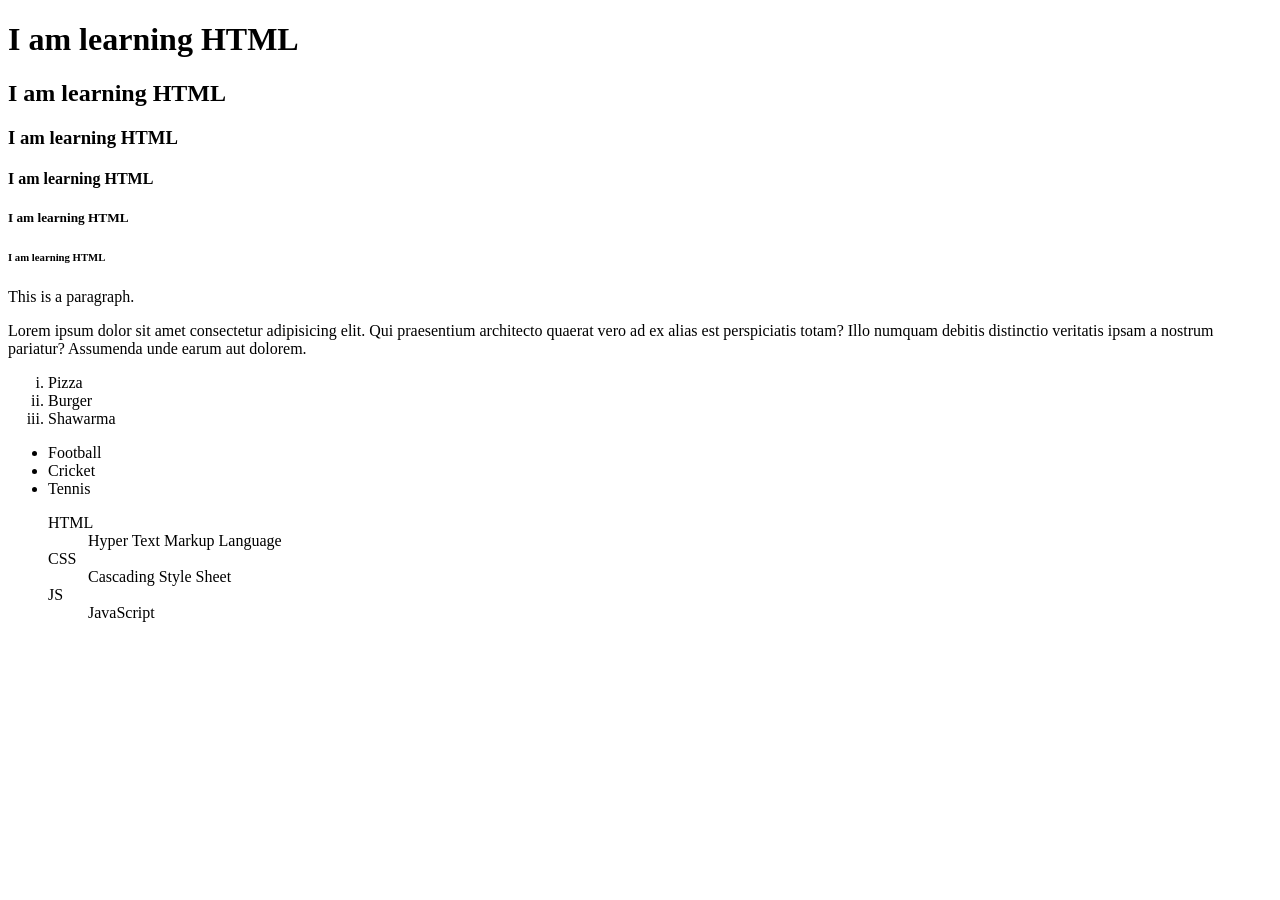
<file: Heading, Paragraph and lidt.html>
<!--Use Alt + Shift + Down Arrow Key to copy line-->
<!--Use Alt + Z to arrange text from top to bottom-->
<!--To comment use control + /-->

<!DOCTYPE html>
<html lang="en">
<head>
    <meta charset="UTF-8">
    <meta name="viewport" content="width=device-width, initial-scale=1.0">
    <title>Introduction to HTML <HTML></HTML></title>
</head>
<body>
    <!--Heading Tags-->
    <!--1 to 6 is size of heading-->
    <h1>I am learning HTML</h1>

    <h2>I am learning HTML</h2>
    <h3>I am learning HTML</h3>
    <h4>I am learning HTML</h4>
    <h5>I am learning HTML</h5>
    <h6>I am learning HTML</h6>
    <!--Paragraph Tag-->
    <p>This is a paragraph.</p>
    <p>Lorem ipsum dolor sit amet consectetur adipisicing elit. Qui praesentium architecto quaerat vero ad ex alias est perspiciatis totam? Illo numquam debitis distinctio veritatis ipsam a nostrum pariatur? Assumenda unde earum aut dolorem.</p>
    <!--List-->
        <!--3 types of lists-->
<!--First Type is Order List-->
<!--ol means ordered list-->
<!--li means list item-->
    <ol type="i">
        <li>Pizza</li>
        <li>Burger</li>
        <li>Shawarma</li>
    </ol>
    <!--Second type is unorderd list-->
    <!--ul means unordered list-->
    <!--li means list item-->
    <ul>
        <li>Football</li>
        <li>Cricket</li>
        <li>Tennis</li>
        <!--Description List-->
        <!--dl means description list-->
        <!--dt means description term-->
        <!--dd means description definition-->
        <dl>
            <dt>HTML</dt>
            <dd>Hyper Text Markup Language</dd>
            <dt>CSS</dt>
            <dd>Cascading Style Sheet</dd>
            <dt>JS</dt>
            <dd>JavaScript</dd>
    </ul>
</body>
</html>
</file>
